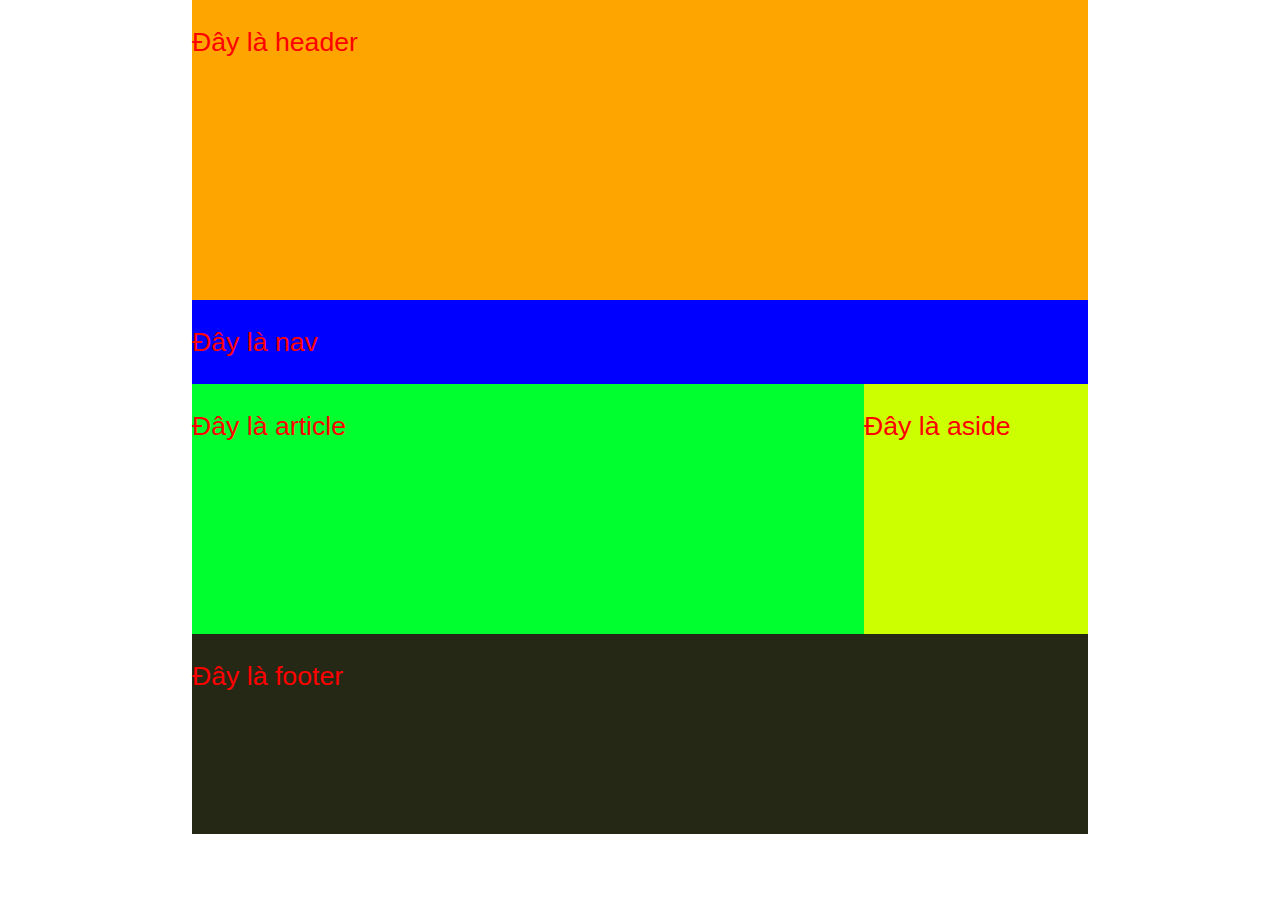
<file: demo/index.html>
<!DOCTYPE html>
<html lang="en">

<head>
  <meta charset="UTF-8">
  <meta name="viewport" content="width=device-width, initial-scale=1.0">
  <title>layout chuẩn</title>
  <link rel="stylesheet" href="index.css">
</head>

<body>
  <div class="boxcenter">
    <!-- row dùng để cắt lác, chia bố cục thành các lác -->
    <header class="row">
      <p>Đây là header</p>
    </header> 

    <nav class="row">
      <p>Đây là nav</p>
    </nav>

    <div class="row">
      <article>
        <p>Đây là article</p>
      </article>
      <aside>
        <p>Đây là aside</p>
      </aside>
    </div>
    
    <footer class="row">
      <p>Đây là footer</p>
    </footer>
  </div>
</body>

</html>
</file>
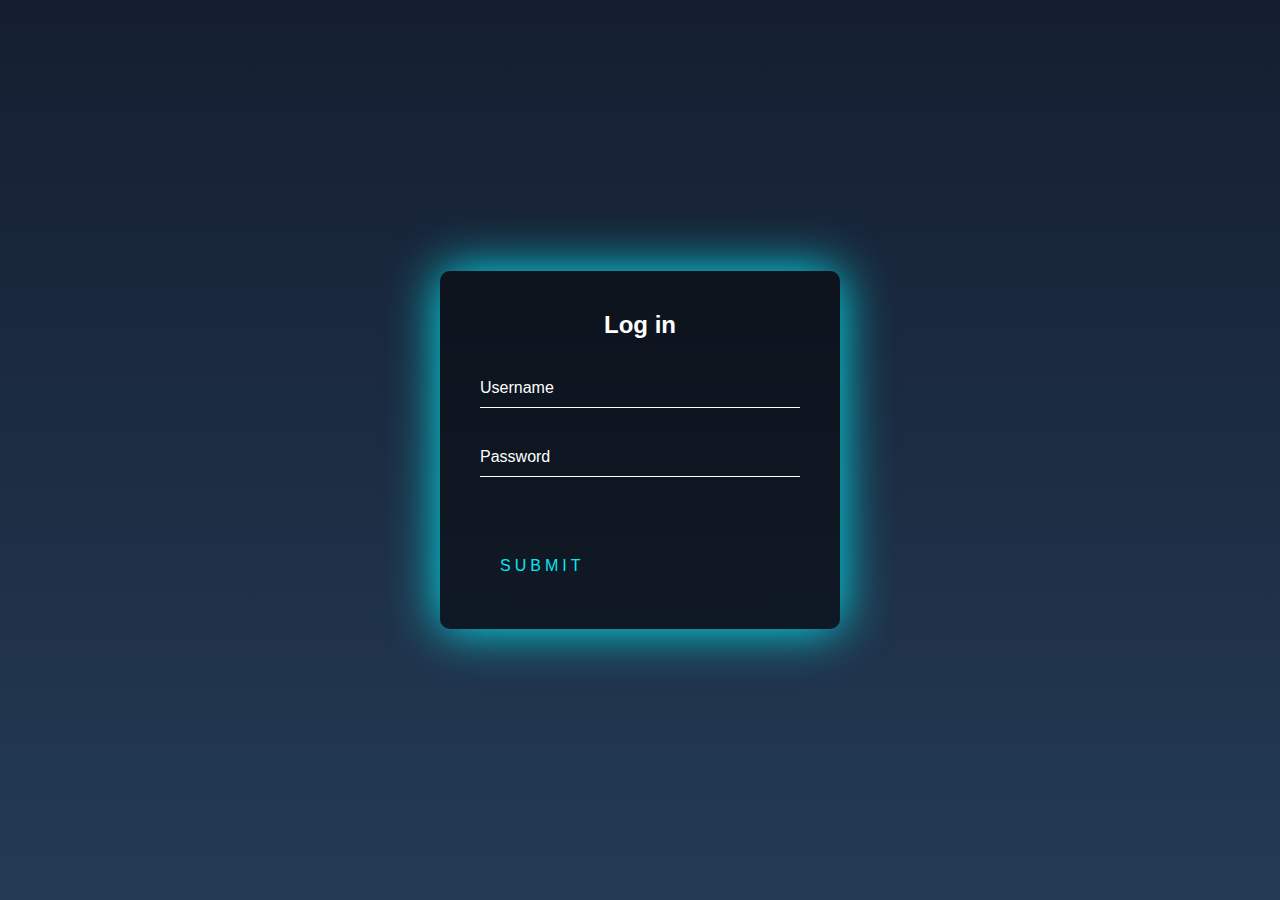
<file: login/index.html>
<!DOCTYPE html>
<html lang="en">

<head>
    <meta charset="UTF-8">
    <meta name="viewport" content="width=device-width, initial-scale=1.0">
    <title>login</title>
    <link rel="stylesheet" href="index.css">
</head>

<body>
    <div class="login-box">
        <h2>Log in</h2>
        <form action="">
            <div class="user-box">
                <input type="text" name="" required="">
                <label >Username</label>
            </div>

            <div class="user-box">
                <input type="password" name="" required="">
                <label >Password</label>
            </div>
            <a href="#">
                <span></span>
                <span></span>
                <span></span>
                <span></span>
                Submit
            </a>
        </form>
    </div>
</body>

</html>
</file>
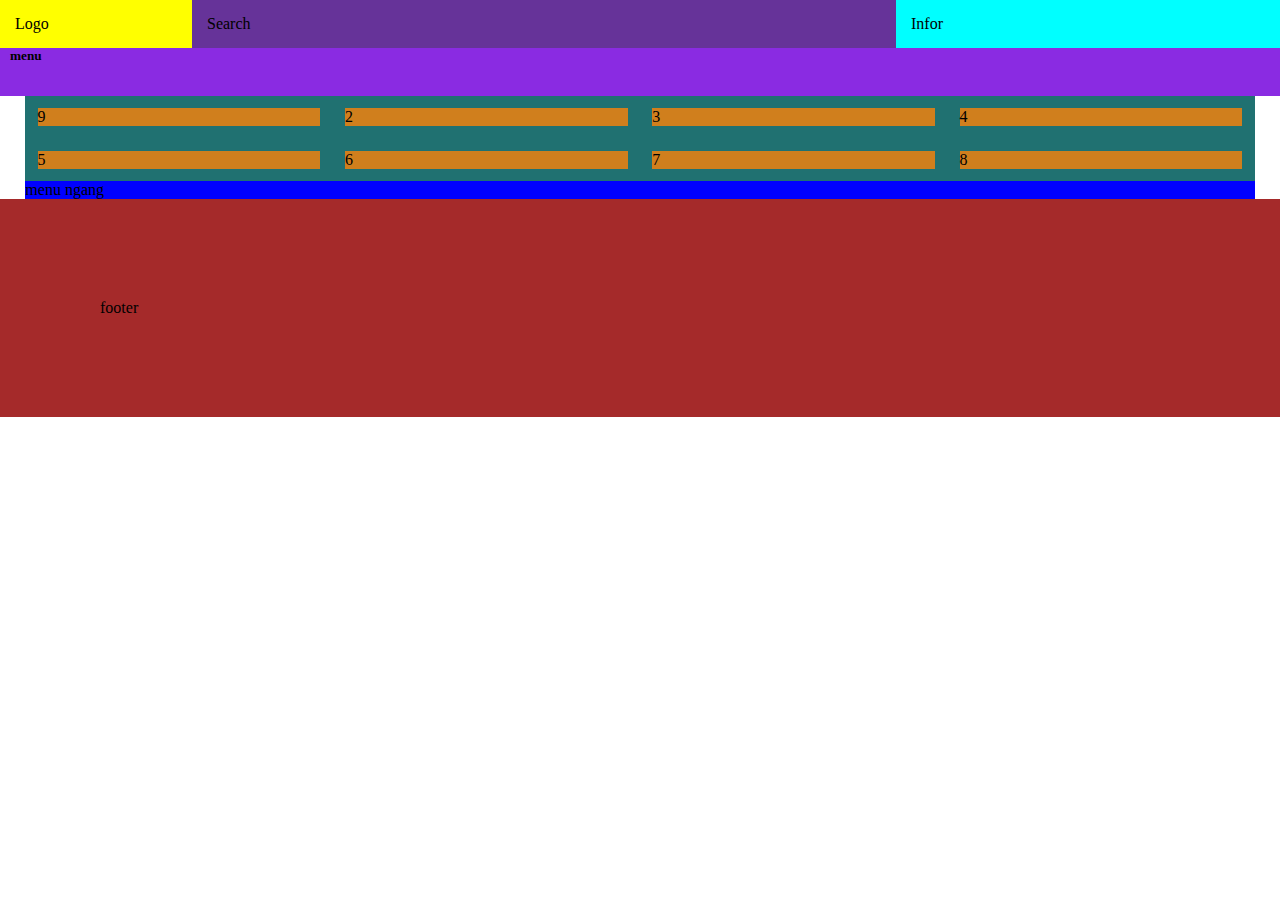
<file: demo/amazon.html>
<!DOCTYPE html>
<html lang="en">
<head>
    <meta charset="UTF-8">
    <meta name="viewport" content="width=device-width, initial-scale=1.0">
    <title>Amazon</title>
    <link rel="stylesheet" href="amazon.css">
</head>
<body>
    <header>
        <div class="head">
            <div class="logo">Logo</div>
            <div class="search">Search</div>
            <div class="infor">Infor</div>
        </div>
        <nav>
            <h5>menu</h5>
        </nav>
    </header>
    <main>
        <div class="container">
            <section class="content row">
                <article>9</article>
                <article>2</article>
                <article>3</article>
                <article>4</article>
                <article>5</article>
                <article>6</article>
                <article>7</article>
                <article>8</article>
            </section>
            <section class="menu-ngang row">menu ngang</section>
        </div>
    </main>
    <footer class="row">
        footer
    </footer>
</body>
</html>
</file>
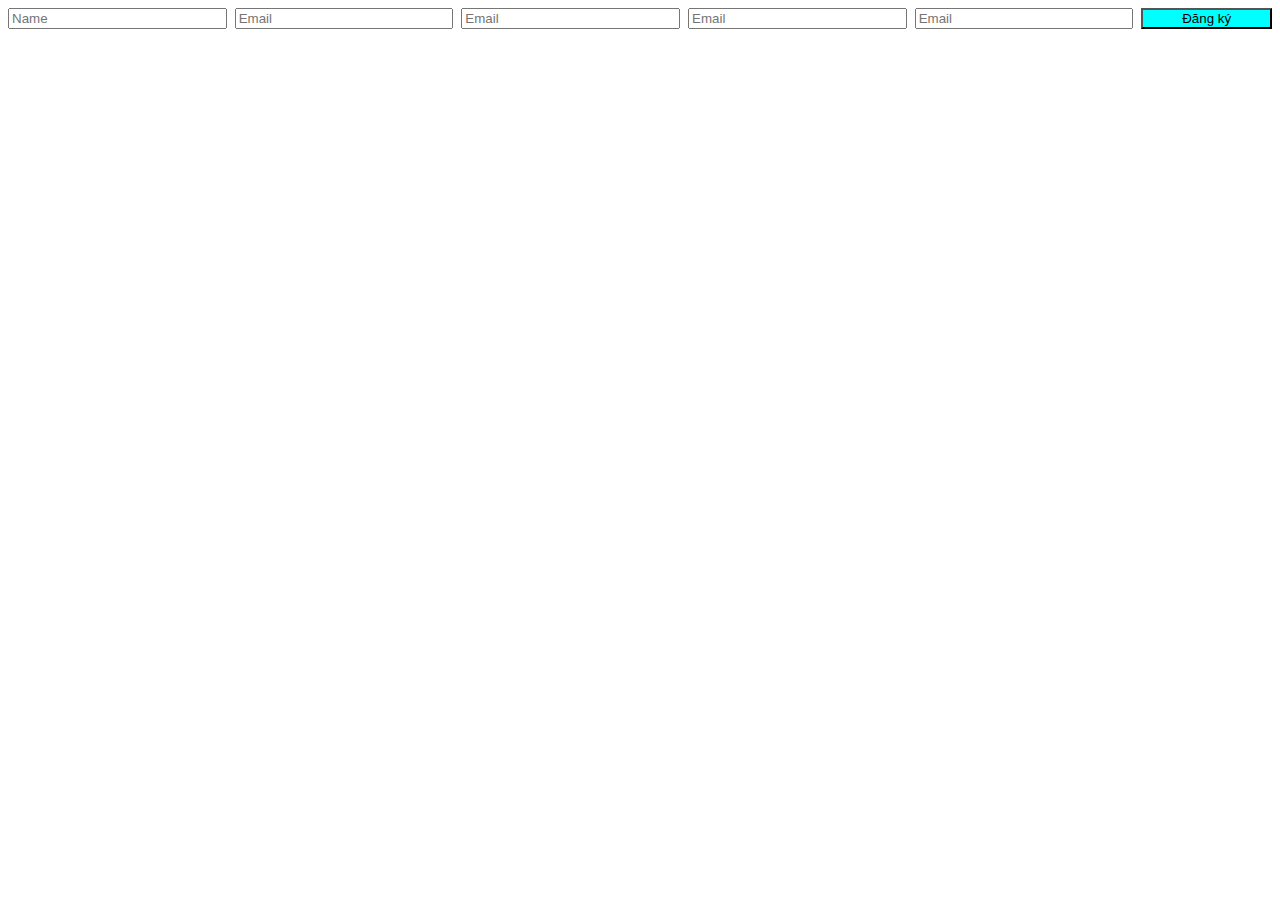
<file: demo/form.html>
<!DOCTYPE html>
<html lang="en">
<head>
    <meta charset="UTF-8">
    <meta name="viewport" content="width=device-width, initial-scale=1.0">
    <title>Document</title>
</head>
<body>
    <form action="" class="form">
        <input type="text" placeholder="Name" class="name">
        <input type="email" placeholder="Email" class="email">
        <input type="email" placeholder="Email" class="email">
        <input type="email" placeholder="Email" class="email">
        <input type="email" placeholder="Email" class="email">
        <button type="submit" class="button">Đăng ký</button>
    </form>
    <style>
        .form{
            display: flex;
            flex-wrap: wrap;
            gap: 0.5rem;
        }
        .name{
            flex: 1 0 10rem;
        }
        .email{
            flex: 1 0 10rem;
        }
        .button{
            flex: 1 0 5rem;
            background-color: aqua;
        }
    </style>
</body>
</html>
</file>
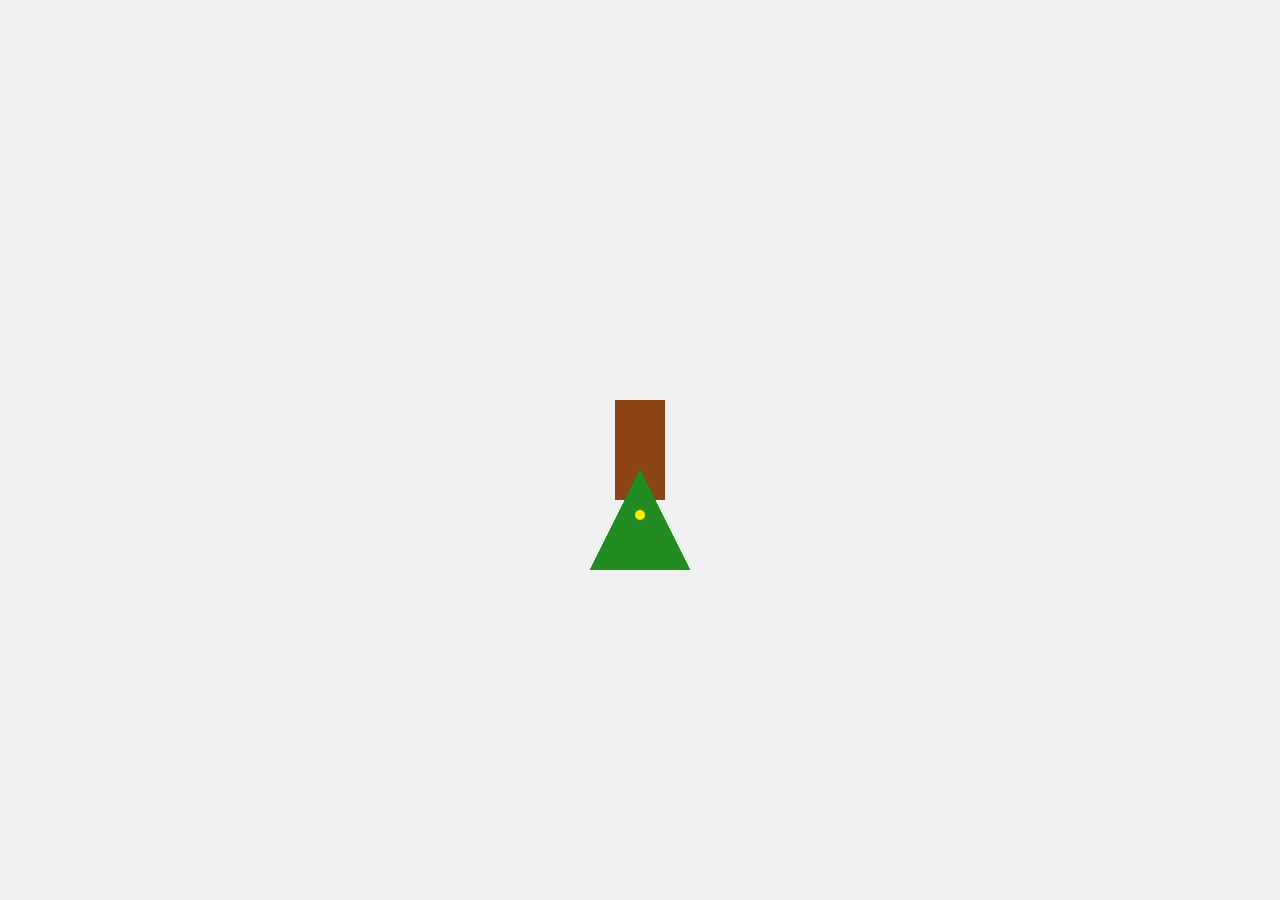
<file: noel/noel.html>
<!DOCTYPE html>
<html lang="en">
<head>
  <meta charset="UTF-8">
  <meta name="viewport" content="width=device-width, initial-scale=1.0">
  <link rel="stylesheet" href="noel.css">
  <title>Christmas Tree with Lights</title>
</head>
<body>
  <div class="tree">
    <div class="trunk"></div>
    <div class="layer">
      <div class="triangle"></div>
      <div class="lights"></div>
    </div>
    <div class="layer">
      <div class="triangle"></div>
      <div class="triangle"></div>
      <div class="lights"></div>
    </div>
    <div class="layer">
      <div class="triangle"></div>
      <div class="triangle"></div>
      <div class="triangle"></div>
      <div class="lights"></div>
    </div>
  </div>
</body>
</html>
</file>
<file: demo/index.css>
body{
  margin: 0;
}

.row{
  /* row dùng để cắt lác của trang web chia thành các lác */
  float: left;
  width: 100%;
}
.boxcenter{
  width: 70%;
  margin: 0 auto;
}
header{
  background-color: orange;
  min-height: 300px;
}
nav{
  background-color: blue;
  min-height: 40px;
}
article{
  float: left;
  width: 75%;
  background-color: rgb(0, 255, 47);
  min-height: 250px;
}
aside{
  float: left;
  width: 25%;
  background-color: rgb(204, 255, 0);
  min-height: 250px;
}
footer{
  background-color: rgb(36, 40, 21);
  min-height: 200px;
}
p{
  color: red;
  font-size: 20pt;
  font-family: 'Segoe UI', Tahoma, Geneva, Verdana, sans-serif;
  font-weight: 500;
}
</file>
<file: login/index.css>
html{
    height: 100%;
}
body{
    margin: 0;
    padding: 0;
    font-family: sans-serif;
    background: linear-gradient(#141e30, #243b55);
}
 
.login-box{
    position: absolute;
    top: 50%;
    left: 50%;
    width: 400px;
    padding: 40px;
    transform: translate(-50%, -50%);
    background: rgba(0,0,0,.5);
    box-sizing: border-box;
    box-shadow:  0px 0px 50px  #03e9f4;
    border-radius: 10px;
}

.login-box h2{
    margin: 0 0 30px;
    padding: 0;
    color: #fff;
    text-align: center;
}

.login-box .user-box{
    position: relative;
}

/* input Name & Password */
.login-box .user-box input{
    width: 100%;
    padding: 10px 0;
    font-size: 16px;
    color: #fff;
    margin-bottom: 30px;
    border: none;
    border-bottom: 1px solid #fff;
    outline: none;
    background: transparent;
}

/* cho chữ chuyển động  */
.login-box .user-box label{
    position: absolute;
    top: 0;
    left: 0;
    padding: 10px 0;
    font-size: 16px;
    color: #fff;
    /* chữ chạy chỗ */
    pointer-events: none ;
    /* thời gian chữ chạy chỗ */
    transition: .5s;
}

.login-box .user-box input:focus ~ label,
.login-box .user-box input:valid ~ label{
    top: -20px;
    left: 0;
    color: #03e9f4;
    font-size: 12px;
}

.login-box form a{
    position: relative;
    display: inline-block;
    padding: 10px 20px;
    color: #03e9f4 ;
    font-size: 16px;
    text-decoration: none;
    text-transform: uppercase;
    overflow: hidden;
    transform: .5s;
    margin-top: 40px;
    letter-spacing: 4px;
}

/* màu của submit khi đưa chuột vào */
.login-box a:hover{
    background: #03e9f4;
    color: #fff;
    border-radius: 5px;
    box-shadow: 0 0 5px #03e9f4,
                0 0 25px #03e9f4,
                0 0 50px #03e9f4,
                0 0 100px #03e9f4; 
}

.login-box a span{
    position: absolute;
    display: block;
}


/* đường line cạnh trên 1 giây */
.login-box a span:nth-child(1){
    top: 0;
    left: -100%;
    width: 100%;
    height: 2px;
    background: linear-gradient(90deg, transparent, #03e9f4);
    animation: btn-animl 1s linear infinite;
}

@keyframes btn-animl{
    0%{
        left: -100%;
    }
    50%, 100%{
        left: 100%;
    }
}


/* đường line cạnh phải 0.25 giây */
.login-box a span:nth-child(2){
    top: -100%;
    right: 0;
    width: 2px;
    height: 100%;
    background: linear-gradient(180deg, transparent,  #03e9f4);
    animation: btn-anim2 1s linear infinite;
    animation-delay: .25s;
}

@keyframes btn-anim2{
    0%{
        top: -100%;
    }
    50%,100%{
        top: 100%;
    }
}

.login-box a span:nth-child(3){
    bottom: 0;
    right: -100%;
    width: 100%;
    height: 2px;
    background: linear-gradient(270deg, transparent,  #03e9f4);
    animation: btn-anim3 1s linear infinite;
    animation-delay: .5s;
}

@keyframes btn-anim3{
    0%{
        right: -100%;
    }
    50%,100%{
        right: 100%;
    }
}

.login-box a span:nth-child(4){
    bottom: -100%;
    left: 0;
    width: 2px;
    height: 100%;
    background: linear-gradient(270deg, transparent,  #03e9f4);
    animation: btn-anim4 1s linear infinite;
    animation-delay: .75s;
}

@keyframes btn-anim4{
    0%{
        bottom: -100%;
    }
    50%,100%{
        bottom: 100%;
    }
}
</file>
<file: demo/amazon.css>
body{
    margin: 0;
}
header{
    width: 100%;
}
.head{
    width: 100%;
    box-sizing: border-box;
}
.logo, .search, .infor{
    width: 15%;
    background-color: yellow;
    float: left;
    box-sizing: border-box;
    padding: 15px;
}
.search{
    width: 55%;
    background-color: rebeccapurple;
}
.infor{
    width: 30%;
    background-color: aqua;
}
nav{ 
    background-color: blueviolet;
    padding: 10px;
}
main, .container{
    width: 98%;
    box-sizing: border-box;
    margin: 0 1% 0 1%;
}
.row{
    float: left;
    width: 100%;
}
.content{
    width: 100%;
    background-color: rgb(32, 113, 113);
}
.content article{
    width: 23%;  
    float: left;
    background-color: rgb(208, 127, 29);
    margin:1% ;
}
.menu-ngang{
    width: 100%;
    background-color: blue;
}

footer{
    padding: 100px;
    background-color: brown;
}
</file>
<file: noel/noel.css>
body {
    display: flex;
    align-items: center;
    justify-content: center;
    height: 100vh;
    margin: 0;
    background-color: #f0f0f0;
  }
  
  .tree {
    position: relative;
  }
  
  .trunk {
    width: 50px;
    height: 100px;
    background-color: #8B4513;
    margin: 20px auto;
  }
  
  .layer {
    position: relative;
  }
  
  .triangle {
    width: 0;
    height: 0;
    border-left: 50px solid transparent;
    border-right: 50px solid transparent;
    border-bottom: 100px solid #228B22;
    position: absolute;
    top: -50px;
    left: 50%;
    transform: translateX(-50%);
  }
  
  .lights {
    position: absolute;
    top: -10px;
    left: 50%;
    width: 10px;
    height: 10px;
    background-color: #ffec00;
    border-radius: 50%;
    transform: translateX(-50%);
    animation: blink 1s infinite alternate;
  }
  
  @keyframes blink {
    0% {
      opacity: 0.5;
    }
    100% {
      opacity: 1;
    }
  }
</file>
